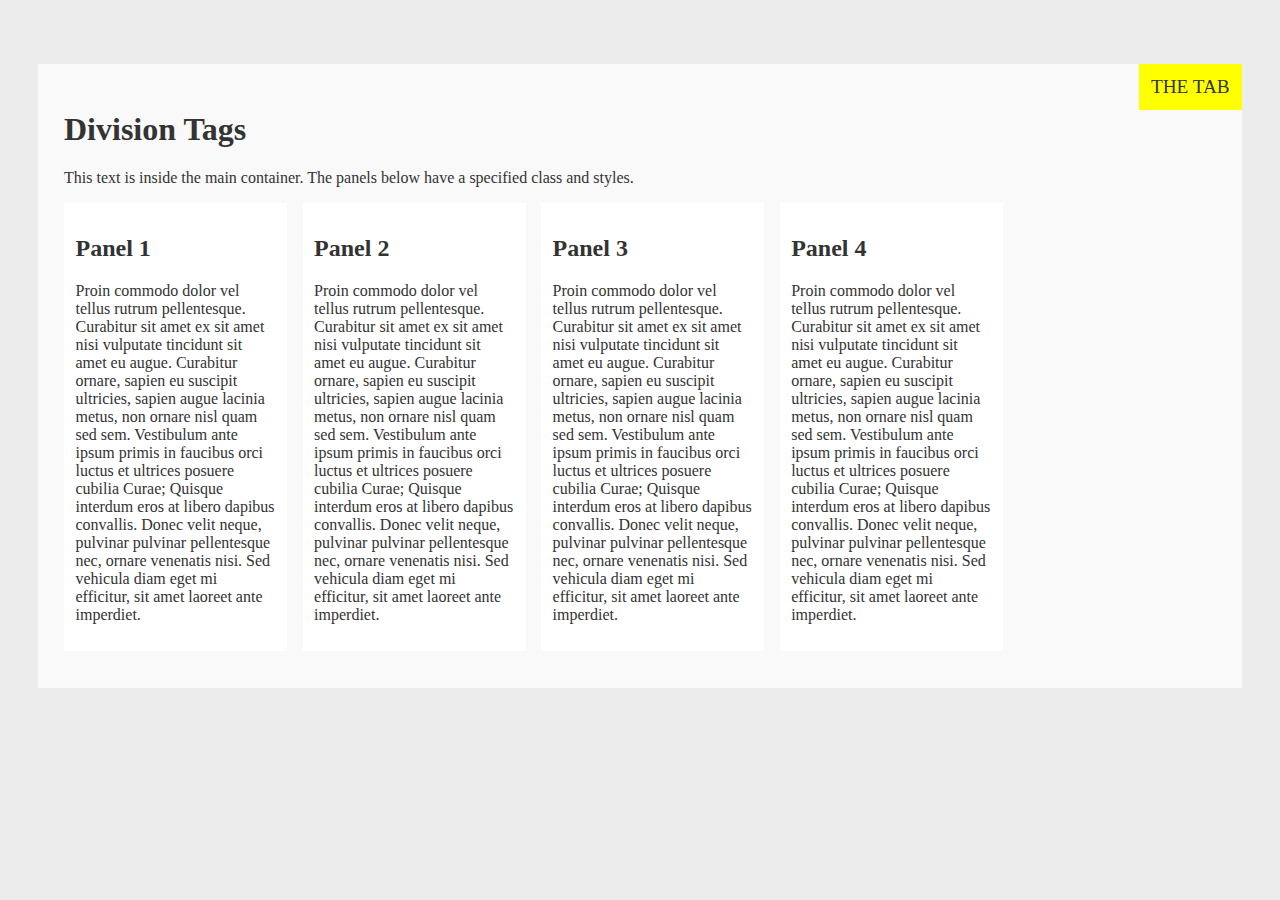
<file: code/division-tags-and-css-practice/index.html>
<!DOCTYPE html>
<html lang="en">
<head>
	<meta charset="utf-8">
	
	<title>Division Tags, CSS Properties, Classes & Ids</title>	
	
	<meta name="description" content="Division Tags, CSS Properties, Classes & Ids">
	<meta name="author" content="Author information goes here...">	
	
	<!-- styles - internal (not linked) -->
	<style>
	body {
		padding: 0;
		margin: 0;
		width: 100%;
		background: #ececec; 
		color: #333333;  /* font color */
		font-family: Calibri;
		background-image: url("http://funlava.com/wp-content/uploads/2013/03/cool-background-in-prince-of-persia_1024x768.jpg");
		background-size: cover;
		background-attachment: fixed;
	}	
	#container {
		position: absolute;
		display: inline-block;
		left: 0;
		right: 0;
		margin-top: 5%;
		margin-bottom: 5%;
		margin-left: auto;
		margin-right: auto;
		width: 90%;
		background: rgba(255,255,255,0.7);
		padding: 2%;
	}
	a#tab:link, a#tab:active, a#visited {
		position: absolute;
		top: 0;
		right: 0;
		padding: 1%;
		background: #ffff00;
		font-size: 1.2rem;
		text-transform: uppercase;
		text-decoration: none;
		color: #333333;
	}
	a#tab:hover {
		background: #333333;
		color: #ffffff;
	}
	.panel {
		position: relative;
		display: inline-block;
		padding: 1%;
		background: #ffffff;
		width: 200px;
		margin: 0 1% 1% 0;
	}
	</style>

</head>
<body>
	<!-- main content -->
	<div id="container">
		<a href="#" id="tab">The Tab</a>
		<h1>Division Tags</h1>
		<p>This text is inside the main container.  The panels below have a specified class and styles.</p>
		<div class="panel"><h2>Panel 1</h2><p>Proin commodo dolor vel tellus rutrum pellentesque. Curabitur sit amet ex sit amet nisi vulputate tincidunt sit amet eu augue. Curabitur ornare, sapien eu suscipit ultricies, sapien augue lacinia metus, non ornare nisl quam sed sem. Vestibulum ante ipsum primis in faucibus orci luctus et ultrices posuere cubilia Curae; Quisque interdum eros at libero dapibus convallis. Donec velit neque, pulvinar pulvinar pellentesque nec, ornare venenatis nisi. Sed vehicula diam eget mi efficitur, sit amet laoreet ante imperdiet.</p></div>
		<div class="panel"><h2>Panel 2</h2><p>Proin commodo dolor vel tellus rutrum pellentesque. Curabitur sit amet ex sit amet nisi vulputate tincidunt sit amet eu augue. Curabitur ornare, sapien eu suscipit ultricies, sapien augue lacinia metus, non ornare nisl quam sed sem. Vestibulum ante ipsum primis in faucibus orci luctus et ultrices posuere cubilia Curae; Quisque interdum eros at libero dapibus convallis. Donec velit neque, pulvinar pulvinar pellentesque nec, ornare venenatis nisi. Sed vehicula diam eget mi efficitur, sit amet laoreet ante imperdiet.</p></div>
		<div class="panel"><h2>Panel 3</h2><p>Proin commodo dolor vel tellus rutrum pellentesque. Curabitur sit amet ex sit amet nisi vulputate tincidunt sit amet eu augue. Curabitur ornare, sapien eu suscipit ultricies, sapien augue lacinia metus, non ornare nisl quam sed sem. Vestibulum ante ipsum primis in faucibus orci luctus et ultrices posuere cubilia Curae; Quisque interdum eros at libero dapibus convallis. Donec velit neque, pulvinar pulvinar pellentesque nec, ornare venenatis nisi. Sed vehicula diam eget mi efficitur, sit amet laoreet ante imperdiet.</p></div>
		<div class="panel"><h2>Panel 4</h2><p>Proin commodo dolor vel tellus rutrum pellentesque. Curabitur sit amet ex sit amet nisi vulputate tincidunt sit amet eu augue. Curabitur ornare, sapien eu suscipit ultricies, sapien augue lacinia metus, non ornare nisl quam sed sem. Vestibulum ante ipsum primis in faucibus orci luctus et ultrices posuere cubilia Curae; Quisque interdum eros at libero dapibus convallis. Donec velit neque, pulvinar pulvinar pellentesque nec, ornare venenatis nisi. Sed vehicula diam eget mi efficitur, sit amet laoreet ante imperdiet.</p></div>
	</div>
	<!-- /main content -->
	
	<!-- load jquery -->
	<script src="http://ajax.googleapis.com/ajax/libs/jquery/1.9.1/jquery.min.js"></script>
</body>
</html>
</file>
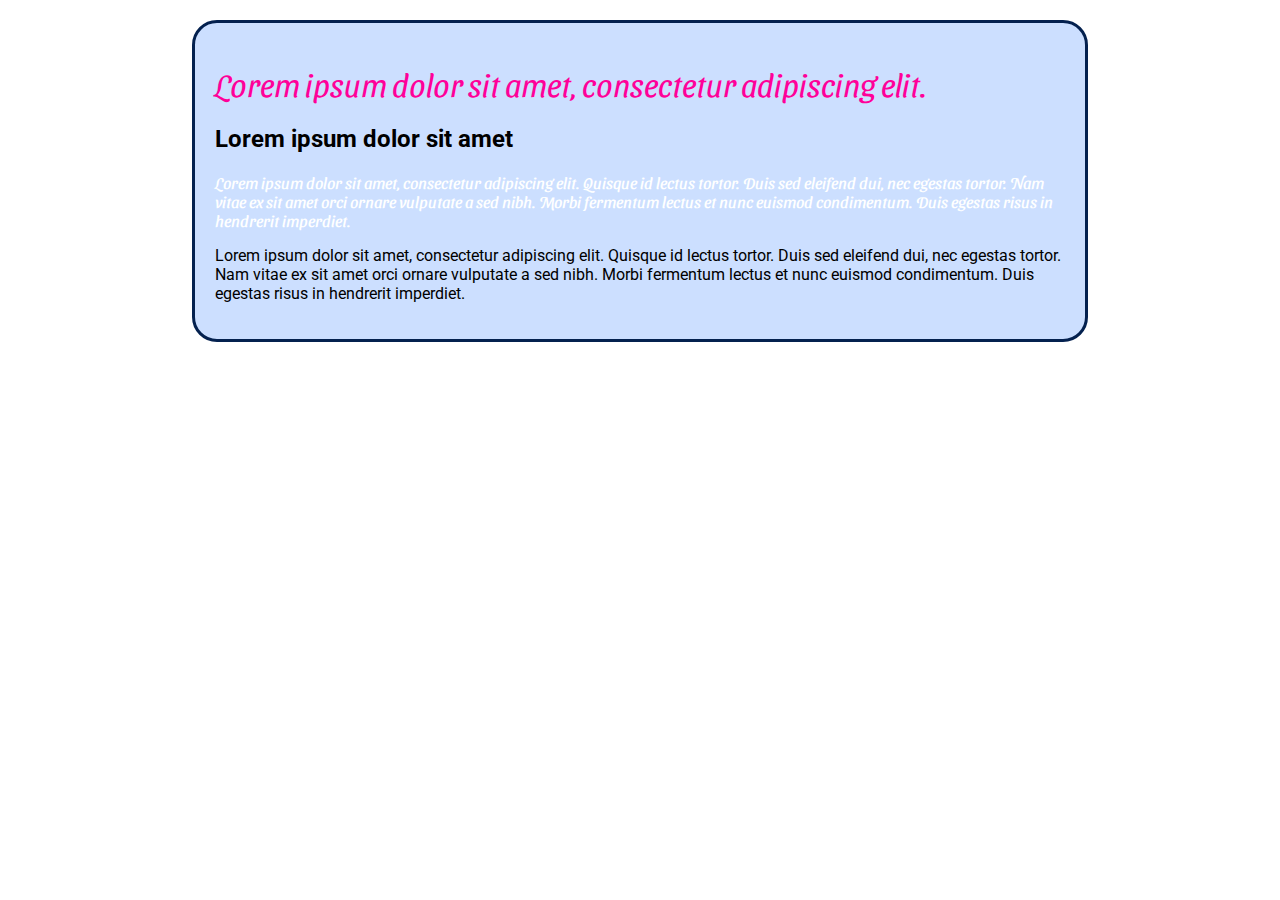
<file: code/extra/index.html>
<!DOCTYPE html>
<html>
<head>
	<title>Using FONT-AWESOME and GOOGLE-FONTS</title>
	<meta name="description" content="How to itegrate font-awesome and google-fonts into your applications">
	<meta name="author" content="HDSB - C. Braun">

	<style>
		body {
			padding: 0;
			margin: 0;
			width: 100%;
			height: 100%;
			font-family: 'Roboto', sans-serif;
		}
		#container {
			position: relative;
			display: inline-block;
			left: 50%;
			transform: translateX(-50%);
			margin-top: 20px;
			width: 70%;
			background: #ccdfff;
			border: 3px solid #04214f;
			border-radius: 25px;
			padding: 20px;
			box-sizing: border-box;
		}
		h1 {
			color: #ff0099;
			font-family: 'Sansita Swashed', cursive;
			font-weight: 300;
		}
		.green {
			color: green;
		}
		.font1 {
			font-family: 'Sansita Swashed', cursive;
			color: #fff;
		}
	</style>

	<!-- link to font-awesome -->
	<link rel="stylesheet" href="https://cdnjs.cloudflare.com/ajax/libs/font-awesome/6.2.0/css/all.min.css" integrity="sha512-xh6O/CkQoPOWDdYTDqeRdPCVd1SpvCA9XXcUnZS2FmJNp1coAFzvtCN9BmamE+4aHK8yyUHUSCcJHgXloTyT2A==" crossorigin="anonymous" referrerpolicy="no-referrer" />

	<!-- google fonts -->
	<link href="https://fonts.googleapis.com/css2?family=Sansita+Swashed:wght@300;400;500;900&display=swap" rel="stylesheet">
	<link href="https://fonts.googleapis.com/css2?family=Roboto:ital,wght@0,100;0,300;0,400;0,500;1,100;1,300;1,400&display=swap" rel="stylesheet">

</head>
<body>
	<div id="container">	
		<h1><i class="fas fa-blender-phone green"></i> Lorem ipsum dolor sit amet, consectetur adipiscing elit.</h1>
		<h2><i class="fas fa-blender-phone"></i> Lorem ipsum dolor sit amet</h2>
		<p class="font1">
			<i class="fas fa-blender-phone"></i> Lorem ipsum dolor sit amet, consectetur adipiscing elit. Quisque id lectus tortor. Duis sed eleifend dui, nec egestas tortor. Nam vitae ex sit amet orci ornare vulputate a sed nibh. Morbi fermentum lectus et nunc euismod condimentum. Duis egestas risus in hendrerit imperdiet.
		</p>
		<p class="font2">
			Lorem ipsum dolor sit amet, consectetur adipiscing elit. Quisque id lectus tortor. Duis sed eleifend dui, nec egestas tortor. Nam vitae ex sit amet orci ornare vulputate a sed nibh. Morbi fermentum lectus et nunc euismod condimentum. Duis egestas risus in hendrerit imperdiet.
		</p>
	</div>
</body>
</html>
</file>
